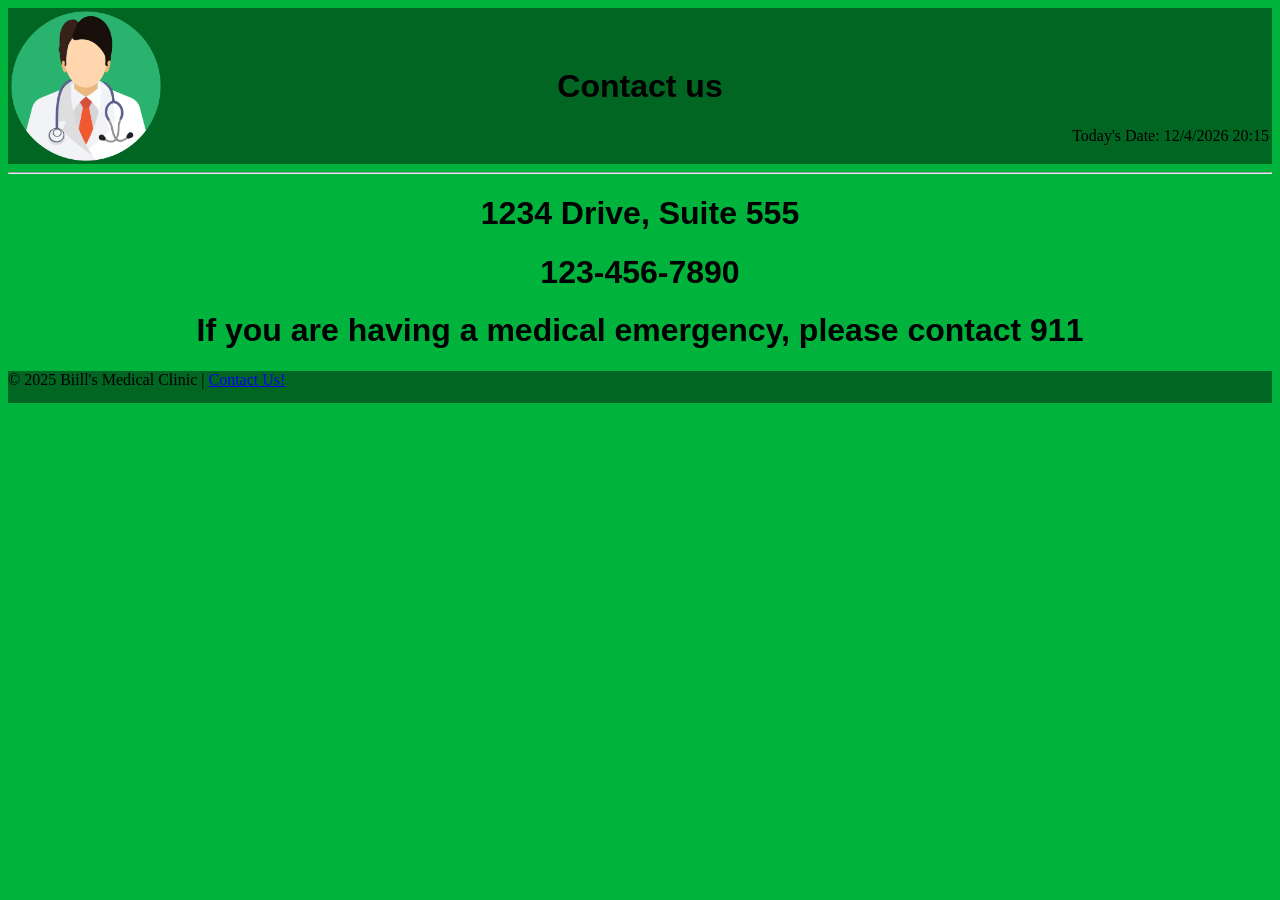
<file: Assignment-3/contact-page-3.html>
<!DOCTYPE html>
<!--
    Name: Medical Form contact Page
    Date created: 2/27/26
    Date last edited: 3/27/26
    Version: 2.0
    Description: Bill's Medical Form Contact Page
-->
<html lang="en">
    <head>
        <link rel="stylesheet" href="patient-form-3.css"> 
        <title> Need to get in touch with us?</title>
    </head>

<body>
    <header>
    <table width="100%">
        <tr>
            <td valign="top" align="left" width="20%">
                <div class="image">
                    <img align="center" src="Doctor-Image.png" alt="Bill's Medical Clinic" width="150[x]" id="Doctor-Image"/>
                </div>
            </td>
            <td>
                <h2>Contact us</h2>
            </td>
            <td valign="bottom" align="right" width="20%">
                <p>Today's Date: <span id="Today"></span></p>
            </td>
        </tr>
    </table>
    </header>
    <hr>

    <main>
        <h1>1234 Drive, Suite 555</h1>
        <h1>123-456-7890</h1>
        <h1>If you are having a medical emergency, please contact 911</h1>
    </main>

    <footer>
    <p id="footer">&#169 2025 Biill's Medical Clinic | <a href="insert.link.here" target="_blank" rel="noopener noreferrer">Contact Us!</a></p>
    </footer>

    <!--Loading Javacript-->
    <script src="patient-form-3.js"></script>
</file>
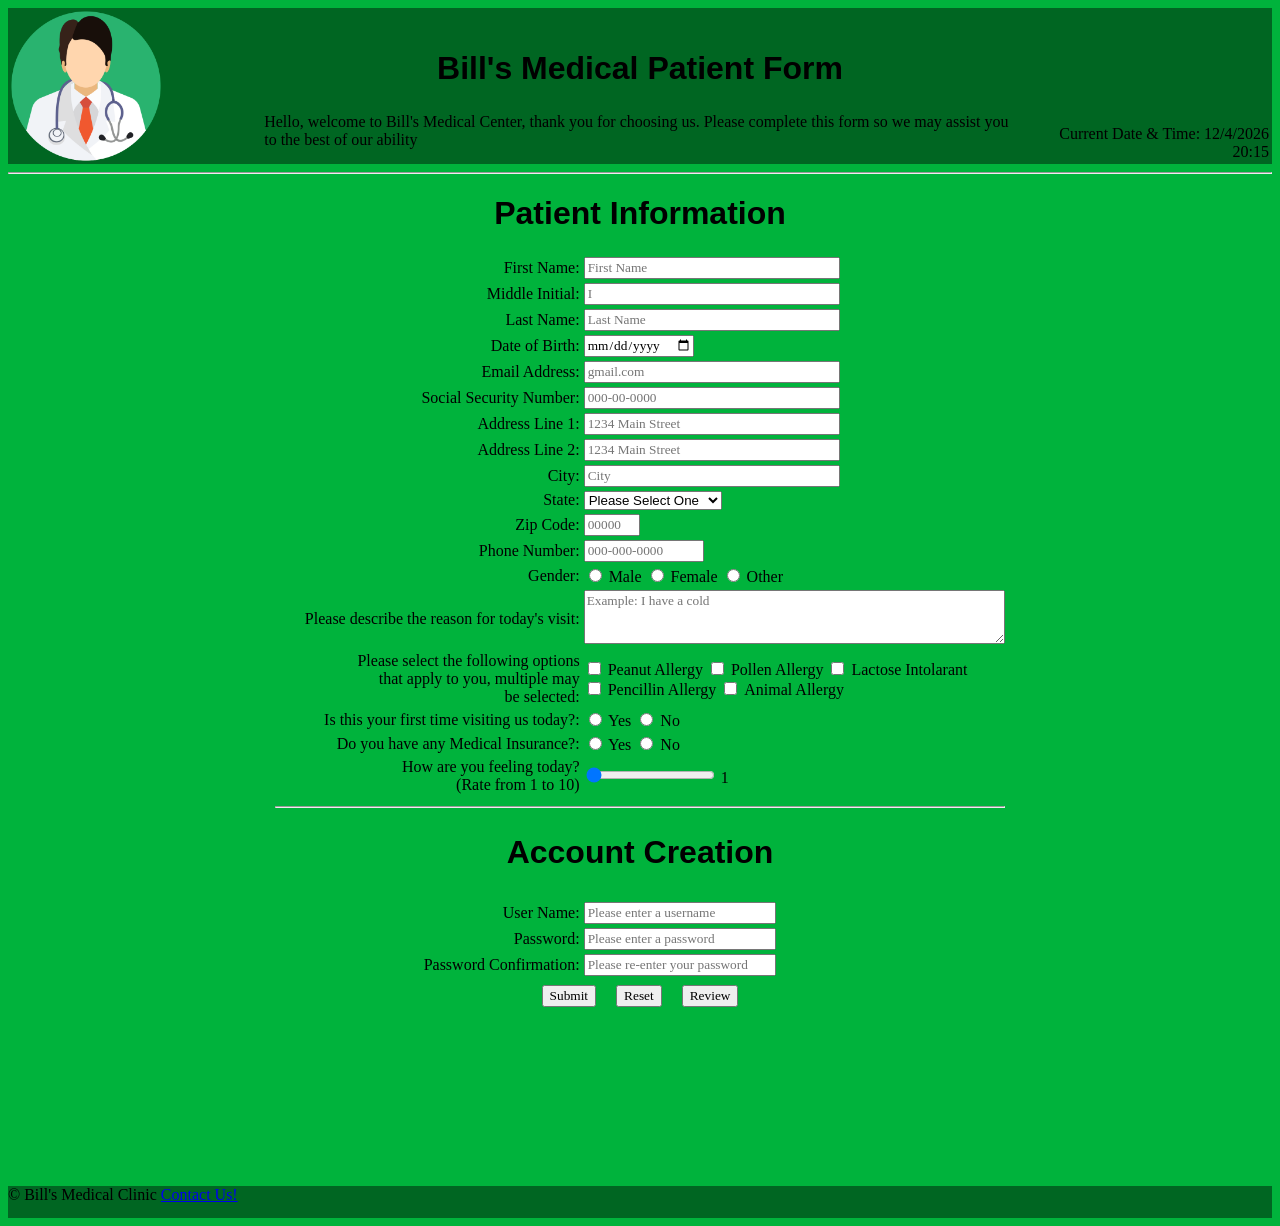
<file: Assignment-3/patient-form-3.html>
<!DOCTYPE html>
 <!-- 
    Program name: Bill's Medical Patient Form
    Author: Khalil Chambers
    Date created: 2/27/26
    Date last edited: 3/27/26
    Version: 2.0
    Description: Medical Patient Form for Bill's Clinic
-->
<html lang="en">
    <head>
        <link rel="stylesheet" href="patient-form-3.css"> <!--CSS File Being Loaded-->
        <title>Bill's Medical Form</title>
    </head>
<body>
        <!--Header-->
        <header>
            <table width="100%">
            <tr>
                <td valign="top" align="left" width="20%">
                    <div class="image">
                        <img align="center" src="Doctor-Image.png" alt="=Image of a Doctor" width="150x" id="icon"/>
                    </div>
                </td>
                <td>
                    <h2>Bill's Medical Patient Form</h2>
                    <p1>Hello, welcome to Bill's Medical Center, thank you for choosing us. Please complete this form so we may assist you to the best of our ability</p1>
                </td>
                <td valign="bottom" align="right" width="20%">
                    Current Date & Time: <span id="Today"></span>
                </td>
            </tr>
            </table>
        </header>
<hr>
<form action="Submission-Form-3.html"></form>    <!-- Link to page after selecting Submit-->
<form name="signup" id="signup" form action="Submission-Form-3.html">
    <center>
    <div class="format">
    <table>
        <h1> Patient Information </h1>

    <!--User Input Begins-->
    <!--Patient Name-->
    <tr>
        <td class="td1"><label for="First Name">First Name:</label></td>
        <td>
        <input type="text" 
        name="First Name" 
        id="FirstN"
        maxlength="30" 
        size="30"
        title="Only Letters, dashes, and apostrophoes are allowed"
        pattern="[a-zA-Z]{1-30}"
        onblur="validateFirstName()" margin-left:10px
        required
        placeholder="First Name"/>
        <span class="error" id="First-Name-error"></span>
        </td>
    </tr>

    <tr>
        <td class="td1">
        <label for="MInitial">Middle Initial:</label></td>
        <td>
        <input type="text" 
        name="Middle Initial" 
        id="MiddleI" 
        size="30"
        maxlength="1" 
        title="Only Letters are allowed"
        onblur="validateMInitial()"
        placeholder="I" 
        />
        <span class="error" id="Middle-Initial-error"></span>
        </td>
    </tr>

     <tr>
        <td class="td1">
        <label for="Last Name">Last Name:</label></td>
        <td>
        <input type="text" 
        name="Last Name" 
        id="LastN"
        maxlength="30" 
        size="30"
        title="Only Letters, dashes, and apostrophoes allowed"
        pattern="[a-zA-Z]{1-30}"
        onblur="validateLastName()"
        required 
        placeholder="Last Name"/>
        <span class="error" id="Last Name-error"></span>
        </td>
    </tr>

    <!--Patient Date of Birth, Email Address & SSN-->
    <tr>
    <td class="td1">
    <label for="DOB">Date of Birth:</label></td>
    <td>
        <input 
        type="date" 
        name="Date of Birth" 
        id="DOB"
        title="Please enter your Date of Birth"
        required
        onblur="validateDOB()"/>
        <span class="error" id="dob-error" ></span>
    </td>
    </tr>

    <tr>
    <td class="td1">
        <label for="Email">Email Address:</label></td>
    <td>
        <input type="text" 
        name="Email Address" 
        id="Email"
        maxlength="30" 
        title="Please enter your Email Address"
        size="30" 
        placeholder="gmail.com" 
        required
        onblur="validateEmail()"/>
        <span class="error" id="email-error"></span>
    </td>
    </tr>

    <tr>
    <td class="td1">
        <label for="SSN">Social Security Number:</label></td>
        <td>
        <input type="text" 
        name="Social Security Number" 
        id="SSN"
        maxlength="11" 
        title="Numbers Only"
        onblur="validateSSN()"
        size="30"
        placeholder="000-00-0000" 
        required/>
        <span class="error" id="ssn-error"></span>
    </td>
    </tr>

    <!--Patient Address Information-->
    <tr>
    <td class="td1">
        <label for="AddressLine1">Address Line 1:</label></td>
        <td>
        <input type="text" 
        name="Address Line 1" 
        id="Address1"
        maxlength="30"
        title="Only Letters, dashes, and apostrophoes allowed"
        size="30"
        placeholder="1234 Main Street" 
        required
        onblur="validateAddressLine1()"/>
        <span class="error" id="address1-error"></span>
    </td>
    </tr>
    <tr>    
        <td class="td1">
        <label for="Address Line2">Address Line 2:</label></td>
        <td>
        <input type="text" 
        name="Address Line 2" 
        id="Address2"
        maxlength="30"
        title="Only Letters, dashes, and apostrophoes allowed"
        size="30"
        placeholder="1234 Main Street" />
    </td>
    </tr>
    <tr>
        <td class="td1">
        <label for="City">City:</label></td>
        <td>
            <input type="text"
            name="City" id="City"
            maxlength="30" 
            title="Please enter the city you live in"
            onblur="validateCity()"
            size="30" 
            placeholder="City" 
            required/>
            <span class="error" id="city-error"></span>
    </td>
    </tr>
    <tr>
     <td class="td1"><label for="state">State:</label></td>
     <td>
	     <select id="state" required>
           <option selected disabled>Please Select One</option>
           <option value="AL">Alabama</option>
           <option value="AK">Alaska</option>
           <option value="AZ">Arizona</option>
           <option value="AR">Arkansas</option>
           <option value="CA">California</option>
           <option value="CO">Colorado</option>
           <option value="CT">Connecticut</option>
           <option value="DE">Delaware</option>
           <option value="DC">District of Columbia</option>
           <option value="FL">Florida</option>
           <option value="GA">Georgia</option>
           <option value="GU">Guam</option>	
           <option value="HI">Hawaii</option>	
           <option value="ID">Idaho</option>	
           <option value="IL">Illinois</option>	
           <option value="IN">Indiana</option>	
           <option value="IA">Iowa</option>	
           <option value="KS">Kansas</option>	
           <option value="KY">Kentucky</option>	
           <option value="LA">Louisiana</option>	
           <option value="ME">Maine</option>	
           <option value="MD">Maryland</option>	
           <option value="MA">Massachusetts</option>	
           <option value="MI">Michigan</option>	
           <option value="MN">Minnesota</option>	
           <option value="MS">Mississippi</option>	
           <option value="MO">Missouri</option>
           <option value="MT">Montana</option>
           <option value="NE">Nebraska</option>
           <option value="NV">Nevada</option>	
           <option value="NH">New Hampshire</option>	
           <option value="NJ">New Jersey</option>	
           <option value="NM">New Mexico</option>	
           <option value="NY">New York</option>	
           <option value="NC">North Carolina</option>	
           <option value="ND">North Dakota</option>	
           <option value="OH">Ohio</option>	
           <option value="OK">Oklahoma</option>	
           <option value="OR">Oregon</option>	
           <option value="PA">Pennsylvania</option>	
           <option value="PR">Puerto Rico</option>	
           <option value="RI">Rhode Island</option>	
           <option value="SC">South Carolina</option>	
           <option value="SD">South Dakota</option>	
           <option value="TN">Tennessee</option>	
           <option value="TX">Texas</option>	
           <option value="UT">Utah</option>	
           <option value="VT">Vermont</option>	
           <option value="VA">Virginia</option>	
           <option value="WA">Washington</option>	
           <option value="WV">West Virginia</option>	
           <option value="WI">Wisconsin</option>	
           <option value="WY">Wyoming</option>
           size="30"
        </select>
       </td>
    </tr>
    <tr>
        <td class="td1"><label for="ZipCode">Zip Code:</label></td>
        <td>
            <input type="text" 
            name="Zip Code" 
            id="Zip"
            maxlength="10"
            pattern="[0-9]{5}"
            title="Only Numbers allowed"
            size="5" 
            placeholder="00000"
            onblur="validateZipcode()"
            required/>
            <span class="error" id="Zipcode-error"></span>
        </td>
    </tr>

    <!-- Patient Phone # and Gender-->
    <tr>
        <td class="td1"><label for="PhoneNumber">Phone Number:</label></td>
            <td>
            <input type="text" 
            name="Phone Number" 
            id="Phone"
            maxlength="12" 
            title="Please enter your Phone Number"
            size="13" 
            placeholder="000-000-0000"
            onblur="validatePhoneNumber()"
            required
            pattern="[0-9]{3}-[0-9]{3}-[0-9]{4}"/>
            <span class="error" id="Phone Number-error"></span>
        </td>
    </tr>
    <tr>
    <td class="td1"><label for="Gender">Gender:</label></td>
        <td>
        <input type="radio" id="g1" name="Gender" value="Male"> Male
        <input type="radio" id="g2" name="Gender" value="Female"> Female
        <input type="radio" id="g3" name="Gender" value="Other"> Other
    </td>

    <!--Patient Medical Information-->
    </tr>
    <tr>
        <td class="td1"><label for="Issue Description">Please describe the reason for today's visit:</label></td>
        <td>
            <textarea
            rows="3"
            cols="50"
            maxlength="200"
            name="Reason"
            title="Please describe the reason for your visit today"
            placeholder="Example: I have a cold"
            ></textarea>
            <span id="Reason_Text"></span>
        </td>
    </tr>

    <td class="td1"><label for="Allergy">Please select the following options <br> that apply to you, multiple may <br> be selected:</label></td>
        <td>
        <input type="checkbox" id="C1" value="Peanut Allergy"/> <label for="Peanut Allergy">Peanut Allergy</label>
        <input type="checkbox" id="C2" value="Pollen Allergy"/> <label for="Pollen Allergy">Pollen Allergy</label>
        <input type="checkbox" id="C3" value="Lactose Intolarant"/> <label for="Lactose Intolarant">Lactose Intolarant</label>  <br>
        <input type="checkbox" id="C4" value="Pencillin Allergy"/> <label for="Pencillin Allergyy">Pencillin Allergy</label>
        <input type="checkbox" id="C5" value="Animal Allergy"/> <label for="Animal Allergy">Animal Allergy</label>
    </td>
    <tr>
        <td class="td1"><label for="Past Visit">Is this your first time visiting us today?:</label></td>
        <td>
        <input type="radio" id="PV1" name="Visit" value="Yes"> Yes
        <input type="radio" id="PV2" name="Visit" value="No"> No
    </td>
    </tr>
    <tr>
        <td class="td1"><label for="Insurance">Do you have any Medical Insurance?:</label></td>
        <td>
        <input type="radio" id="I1" name="Insurance" value="Yes"> Yes
        <input type="radio" id="I2" name="Insurance" value="No"> No
    </td>
    </tr>
    <tr>
    <td class="td1"><label> How are you feeling today?<br/>(Rate from 1 to 10)</label></td>
    <td>
	    <input
	    type="range"
	    name="range"
	    id="range"
        min="1"
        max="10"
        value="0"
       />
       <span id="slider"></span>
     </td>
    </tr>


    <!--Patient Account Setup-->
    <tr>
        <th colspan="4"><hr> <h2> Account Creation </h2></th>
    </tr>
    <tr>
        <td class="td1"><label for="User Name">User Name:</label></td>
        <td>
            <input type="text" 
            name="User Name" 
            id="UserID"
            maxlength="20" 
            title="User Name must have at least 5 characters, can't begin with a number, and contain no part of your password" 
            required
            size="22" 
            placeholder="Please enter a username"
            onblur="validateUserName()"
            />

            <span class="error" id="User-Name-error"></span>
        </td>
    </tr>
    <tr>
        <td class="td1"><label for="Password">Password:</label></td>
        <td>
            <input type="password" 
            name="Password" 
            id="PassW"
            maxlength="20" 
            title="Password must be at least 10 characters, contain one uppercase letter, contain one lowercase letter, have at least one special character, contain no parts of your username" 
            required
            size="22" 
            placeholder="Please enter a password"
            onblur="validatePassword()"
            oninput="validatePassword()"
            onfocus="validatePassword()"
            />
            <br>
            <span class="error" id="Password-error"></span>
        </td>
    </tr>
    <tr>
        <td class="td1"><label for="Password Check">Password Confirmation:</label></td>
        <td>
            <input type="password" 
            name="Password Check" 
            id="PassWCheck"
            maxlength="20" 
            title="PassWC" 
            required
            size="22" 
            placeholder="Please re-enter your password"
            onblur="validatePasswordCheck()"
            oninput="validatePasswordCheck()"
            onfocus="validatePasswordCheck()"
            />
            <br>
            <span class="error" id="Password-Check-error"></span>
        </td>
    </tr>

    <!--Submit and Reset Button-->
    <tr>
    <td colspan="4">
        <center>
            <input type="submit" name="submit form" id="submit" style="font-family: 'Times New Roman', Times, serif;">
            &nbsp;&nbsp;&nbsp; <!--Create Space between Submit and Reset-->
            <input type="reset" name="reset form" id="reset" style="font-family: 'Times New Roman', Times, serif;">
            &nbsp;&nbsp;&nbsp; <!--Create Space between Reset and Review-->
            <input type="button" name="review" id="review" value="Review" style="font-family: 'Times New Roman', Times, serif;" onclick="reviewInput()">
        </center>
    </td>
    </tr>
</table>
</div>
    <center>
    <p id="showInput"></p>
    </center>
            <div class="password-message"> <!--Displays Password Requirement Messages-->
            <span id="msg1"></span> <br/>
            <span id="msg2"></span> <br/>
            <span id="msg3"></span> <br/>
            <span id="msg4"></span> <br/>
            <span id="msg5"></span> <br/>
            <span id="msg6"></span> <br/>
            <span id="msg7"></span> <br/>
            <span id="PassCheck-error"></span> <br/>
            </div>
    </center>
</form>
    <!--Footer-->
    <footer>
        <p>&#169; Bill's Medical Clinic <a href="contact-page-3.html">Contact Us!</a></p>
    </footer>

    <!--Loading Javacript-->
    <script src="patient-form-3.js"></script>
    </body>
</html>
</file>
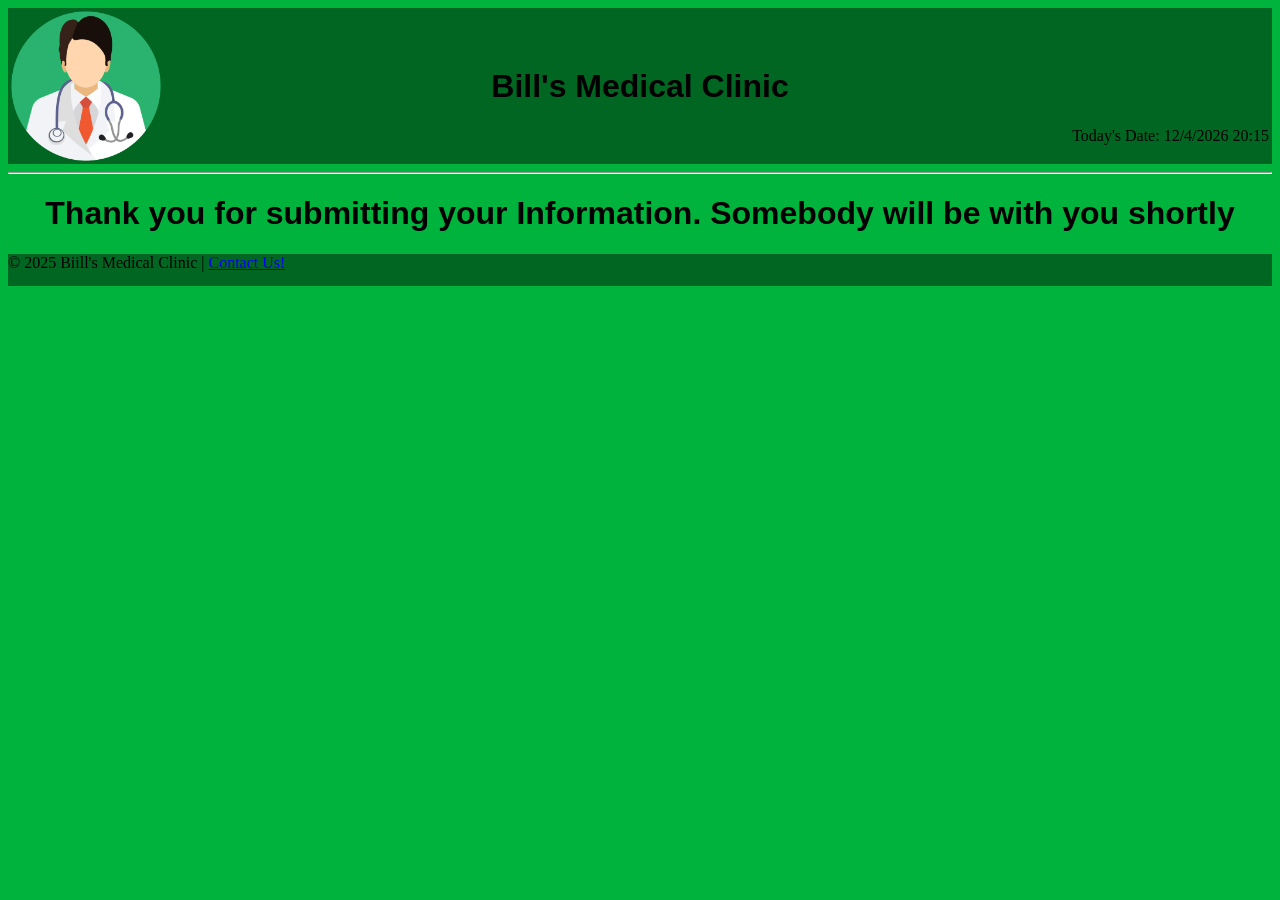
<file: Assignment-3/Submission-Form-3.html>
<!DOCTYPE html>
<!--
    Name: Medical Form Submission Page
    Date created: 2/27/26
    Date last edited: 3/27/26
    Version: 2.0
    Description: Page that appears after medical Form has been submitted
-->
<html lang="en">
    <head>
        <link rel="stylesheet" href="patient-form-3.css"> 
        <title>Thank you for submissing! | Bill's Medical Form</title>
    </head>

<body>
    <header>
    <table width="100%">
        <tr>
            <td valign="top" align="left" width="20%">
                <div class="image">
                    <img align="center" src="Doctor-Image.png" alt="Bill's Medical Clinic" width="150[x]" id="Doctor-Image"/>
                </div>
            </td>
            <td>
                <h2>Bill's Medical Clinic</h2>
            </td>
            <td valign="bottom" align="right" width="20%">
                <p>Today's Date: <span id="Today"></span></p>
            </td>
        </tr>
    </table>
    </header>
    <hr>

    <main>
        <h1>Thank you for submitting your Information. Somebody will be with you shortly</h1>
    </main>

    <footer>
    <p id="footer">&#169 2025 Biill's Medical Clinic | <a href="insert.link.here" target="_blank" rel="noopener noreferrer">Contact Us!</a></p>
    </footer>
    
    <!--Loading Javacript-->
    <script src="patient-form-3.js"></script>
</file>
<file: Assignment-3/patient-form-3.css>
/*
Name: Patient form CSS
Date created: 2/27/26
Date last edited: 3/27/26
Version: 2.0
Description: Bill's Medical form CSS
*/
    /*Header Background Color*/
    header {width: 100%; background-color:rgb(0, 102, 34);}

    /*background color*/
    body {background: rgb(0, 179, 60)}

    /*Form spacing adapts to different screens*/
    form {flex-grow: 1;}

    /*Font style and size for headings*/
    h1, h2 {text-align: center; font-family: Arial, Helvetica, sans-serif; font-weight: bold; flex-grow: 1; font-size: xx-large;}

    /*re-aligns images on page*/
    .image {text-align: left;}

    /*spacing and font for text in form*/
    .td1 {text-align: right; font-family: 'Times New Roman', Times, serif; font-weight: normal; width: 42%; position: relative;}

    /* Footer Configuration*/
    footer {position: flex; bottom: 0px; width: 100%; background-color: rgb(0, 102, 34); height: 2.0rem;;}

    /* Footer spacing and font*/
    #footer {text-align: left; font-family: 'Times New Roman', Times, serif; font-weight: normal; margin-right: 10px;}

    /*Text in Main Body*/
    label {text-align: right; font-family: 'Times New Roman', Times, serif; font-weight: normal;}
    
    /* Text in Text Boxes*/
    input {text-align: left; font-family: 'Times New Roman', Times, serif; font-weight: normal;}

    /*Formatting for reason field*/
    textarea {text-align: left; font-family: 'Times New Roman', Times, serif; font-weight: normal;}

    /*Formats current date & Time */
    #today {text-align: left; font-family: 'Times New Roman', Times, serif; font-weight: normal; margin-right: 5px;}

    .error {color: rgb(128, 0, 0); font-family: Arial, Helvetica, sans-serif; font-weight: bold; text-align: left; font-size: medium; position: absolute; margin-left: 10px;}

    .password-message {color: rgb(128, 0, 0); font-family: Arial, Helvetica, sans-serif; font-weight: bold; text-align: center; margin: 0}

    #review {margin-top: 5px;}
</file>
